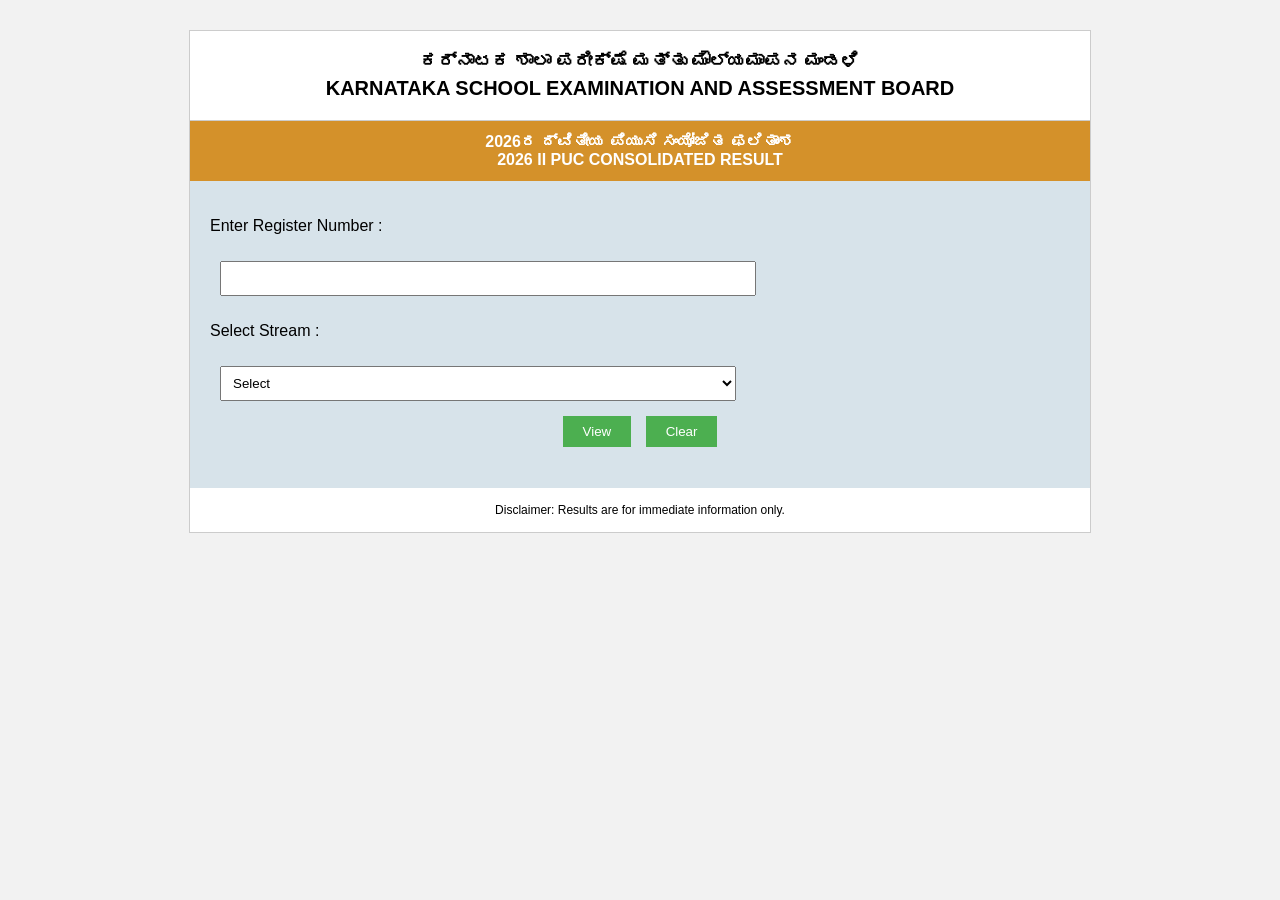
<file: index.html>
<!DOCTYPE html>
<html>
<head>
  <title>PUC Result</title>
  <link rel="stylesheet" href="style.css">
</head>

<body>

<div class="container">

  <div class="header">
    <h1>ಕರ್ನಾಟಕ ಶಾಲಾ ಪರೀಕ್ಷೆ ಮತ್ತು ಮೌಲ್ಯಮಾಪನ ಮಂಡಳಿ</h1>
    <h2>KARNATAKA SCHOOL EXAMINATION AND ASSESSMENT BOARD</h2>
  </div>

  <div class="title-bar">
    2026ರ ದ್ವಿತೀಯ ಪಿಯುಸಿ ಸಂಯೋಜಿತ ಫಲಿತಾಂಶ<br>
    2026 II PUC CONSOLIDATED RESULT
  </div>

  <div class="form-box">
    <p>Enter Register Number :</p>
    <input type="text" id="regno">

    <p>Select Stream :</p>
    <select id="course">
      <option value="">Select</option>
      <option value="Arts">Arts</option>
      <option value="Science">Science</option>
      <option value="Commerce">Commerce</option>
    </select>

    <div class="buttons">
      <button onclick="checkResult()">View</button>
      <button onclick="location.reload()">Clear</button>
    </div>

    <p id="error"></p>
  </div>

  <div class="footer">
    Disclaimer: Results are for immediate information only.
  </div>

</div>

<script src="script.js"></script>

</body>
</html>
</file>
<file: style.css>
body {
  font-family: Arial, sans-serif;
  background: #f2f2f2;
  margin: 0;
}

/* Container */
.container {
  width: 90%;
  max-width: 900px;
  margin: 30px auto;
  background: white;
  border: 1px solid #ccc;
}

/* Header */
.header {
  text-align: center;
  padding: 15px;
  border-bottom: 1px solid #ccc;
}

.header h1 {
  font-size: 18px;
  margin: 5px;
}

.header h2 {
  font-size: 20px;
  margin: 5px;
}

/* Title Bar */
.title-bar {
  background: #d4912a;
  color: white;
  text-align: center;
  padding: 12px;
  font-weight: bold;
}

/* Form */
.form-box {
  background: #d7e3ea;
  padding: 20px;
}

input, select {
  width: 60%;
  padding: 8px;
  margin: 10px;
}

/* Buttons */
.buttons {
  text-align: center;
}

button {
  padding: 8px 20px;
  margin: 5px;
  border: none;
  background: #4CAF50;
  color: white;
  cursor: pointer;
}

/* Result */
.result-box {
  padding: 20px;
}

.result-row {
  background: #5f9ea0;
  color: white;
  padding: 10px;
  margin-top: 5px;
}

/* Table */
.table {
  width: 100%;
  border-collapse: collapse;
  margin-top: 10px;
}

.table th {
  background: #3f79a8;
  color: white;
  padding: 10px;
}

.table td {
  padding: 10px;
  border: 1px solid #ccc;
}

/* Footer */
.footer {
  font-size: 12px;
  padding: 15px;
  text-align: center;
}

/* Mobile */
@media (max-width: 600px) {
  input, select {
    width: 90%;
  }
}
</file>
